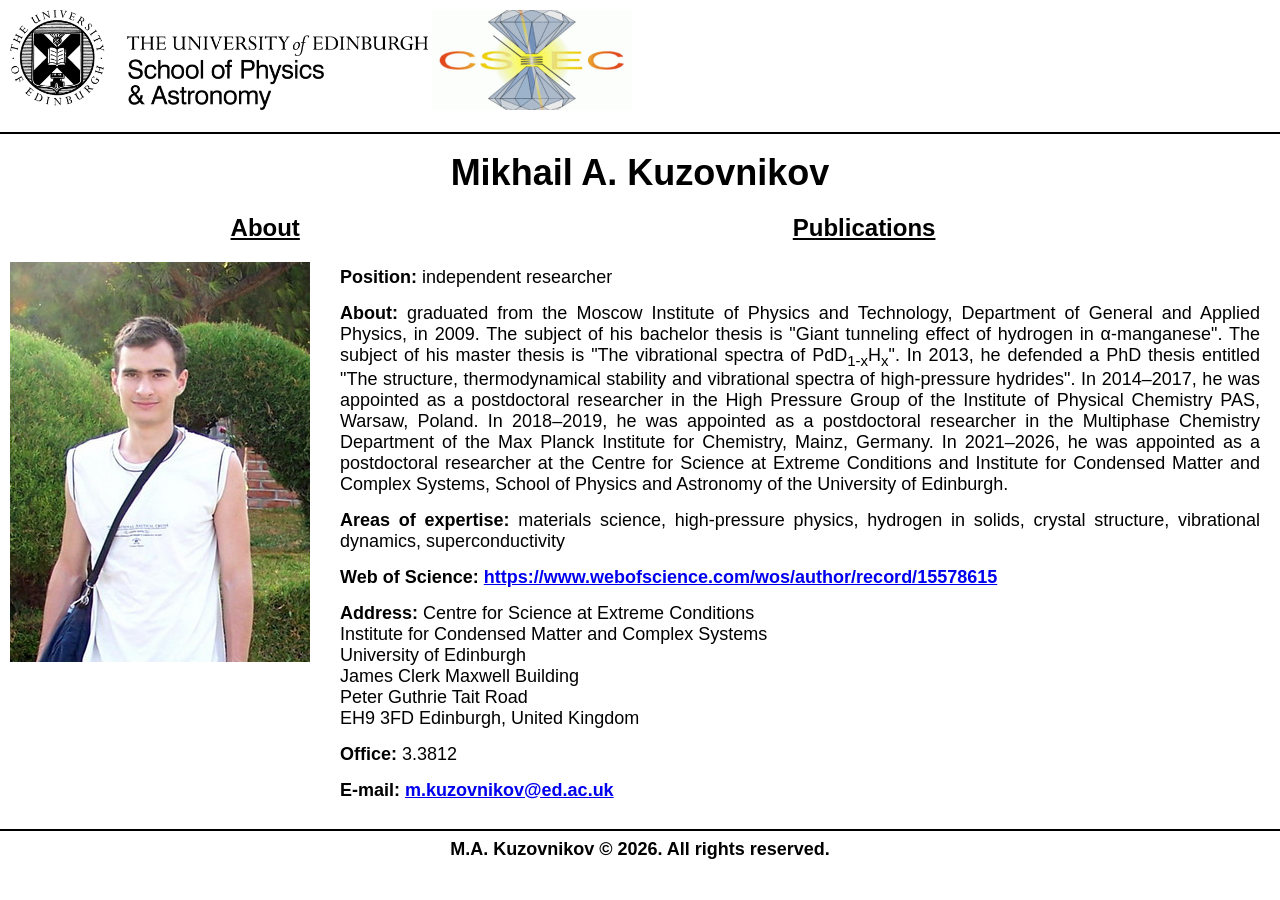
<file: index.html>
<!DOCTYPE HTML PUBLIC "-//W3C//Dtd HTML 4.01 Transitional//EN"
"http://www.w3.org/tr/html4/loose.dtd">
<html>
<head>
<title>Mikhail A. Kuzovnikov</title>
<meta http-equiv="Content-Type" content="text/html; charset=windows-1251">
<meta name="viewport" content="width=device-width, initial-scale=1.0">
<link rel="stylesheet" type="text/css" href="style.css">
<style type="text/css">
<!--
-->
</style>
</head>

<body style='margin:0'>

<table><tr><td><a href="https://www.ph.ed.ac.uk/"><img border=0 height=100 src="images/SOPA_logo_black.png"  alt="School of Physics and Astronomy"></a>
<a href="https://www.csec.ed.ac.uk/"><img style='border:0' height=100 src="images/CSEC_logo.png" alt="Centre for Science at Extreme Conditions"></a></td></tr></table>
<hr color="#000000">

<table class="menu02">
<tr align=center><td colspan="5"><h1>Mikhail A. Kuzovnikov</h1></td></tr>
<tr align=center>
<td></td>
<td><a href="index.html">About</a></td>
<td></td>
<td><a href="publ.html">Publications</a></td>
<td></td>
</tr>
</table>

<table>
<tr>
<td style='vertical-align: top'><img width="300" height="400" src="images/kuzovnikov.jpg"></td>
<td style='vertical-align: top'>
<p><b>Position:</b> independent researcher</p>
<p><b>About:</b> graduated from the Moscow Institute of Physics and Technology, Department of General and Applied Physics, 
in 2009. The subject of his bachelor thesis is "Giant tunneling effect of hydrogen in &#945;-manganese". The subject of his master thesis is "The vibrational spectra of PdD<sub>1-x</sub>H<sub>x</sub>". In 2013, he defended a PhD thesis entitled "The structure, thermodynamical stability and vibrational spectra of high-pressure hydrides". In 2014&#8211;2017, he was appointed as a postdoctoral researcher in the High Pressure Group of the Institute of Physical Chemistry PAS, Warsaw, Poland. In 2018&#8211;2019, he was appointed as a postdoctoral researcher in the Multiphase Chemistry Department of the Max Planck Institute for Chemistry, Mainz, Germany. In 2021&#8211;2026, he was appointed as a postdoctoral researcher at the Centre for Science at Extreme Conditions and Institute for Condensed Matter and Complex Systems, School of Physics and Astronomy of the University of Edinburgh.</p>  

<p><b>Areas of expertise:</b> materials science, high-pressure physics, hydrogen in solids, crystal structure, vibrational dynamics, superconductivity</p> 
<p><b>Web of Science:</b> <a href=https://www.webofscience.com/wos/author/record/15578615>https://www.webofscience.com/wos/author/record/15578615</a></p>
<p><b>Address:</b> Centre for Science at Extreme Conditions
<br>Institute for Condensed Matter and Complex Systems
<br>University of Edinburgh
<br>James Clerk Maxwell Building
<br>Peter Guthrie Tait Road
<br>EH9 3FD Edinburgh, United Kingdom</p>
<p><b>Office:</b> 3.3812</p>
<p><b>E-mail: <a href="mailto:m.kuzovnikov@ed.ac.uk">m.kuzovnikov@ed.ac.uk</a></b></p>
</td></tr>
</table>

<hr color="#000000">
<p style='text-align:center'><b>M.A. Kuzovnikov &#169; 2026. All rights reserved.</b></p>

</body>
</html>
</file>
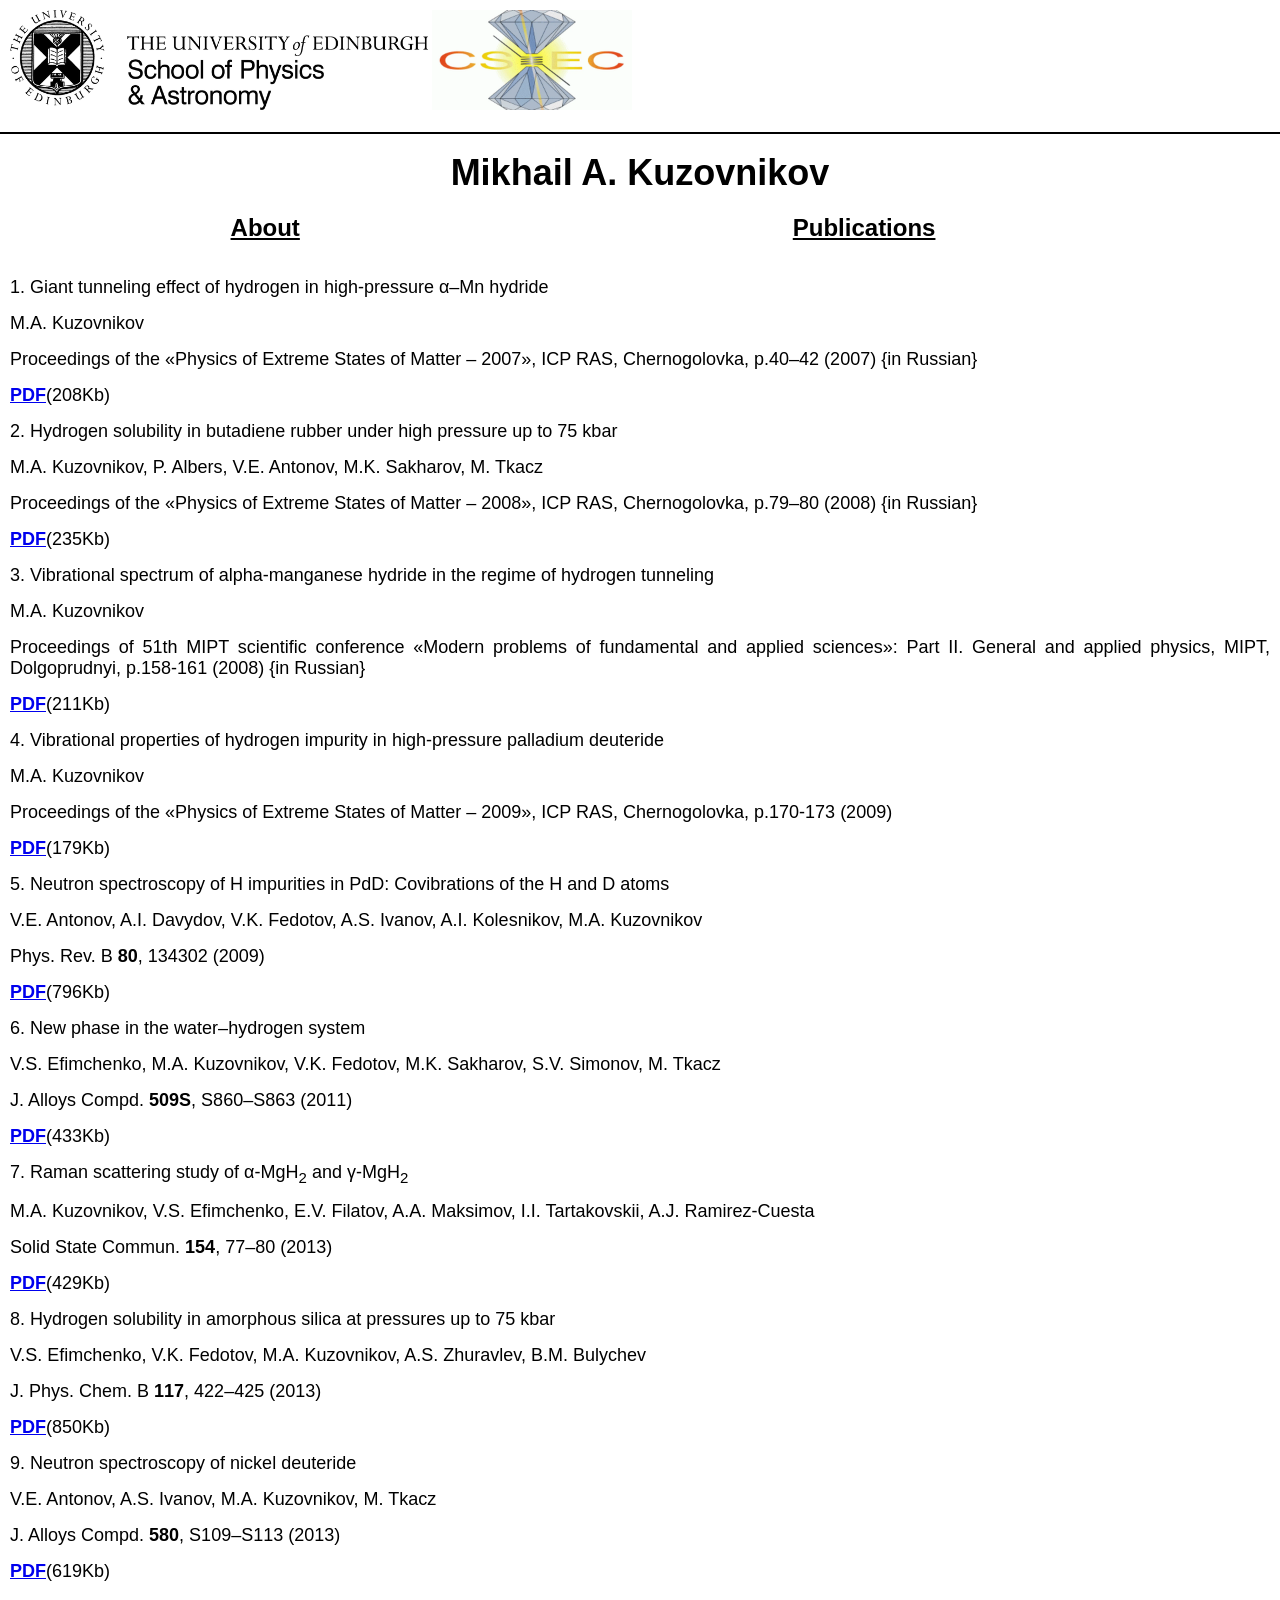
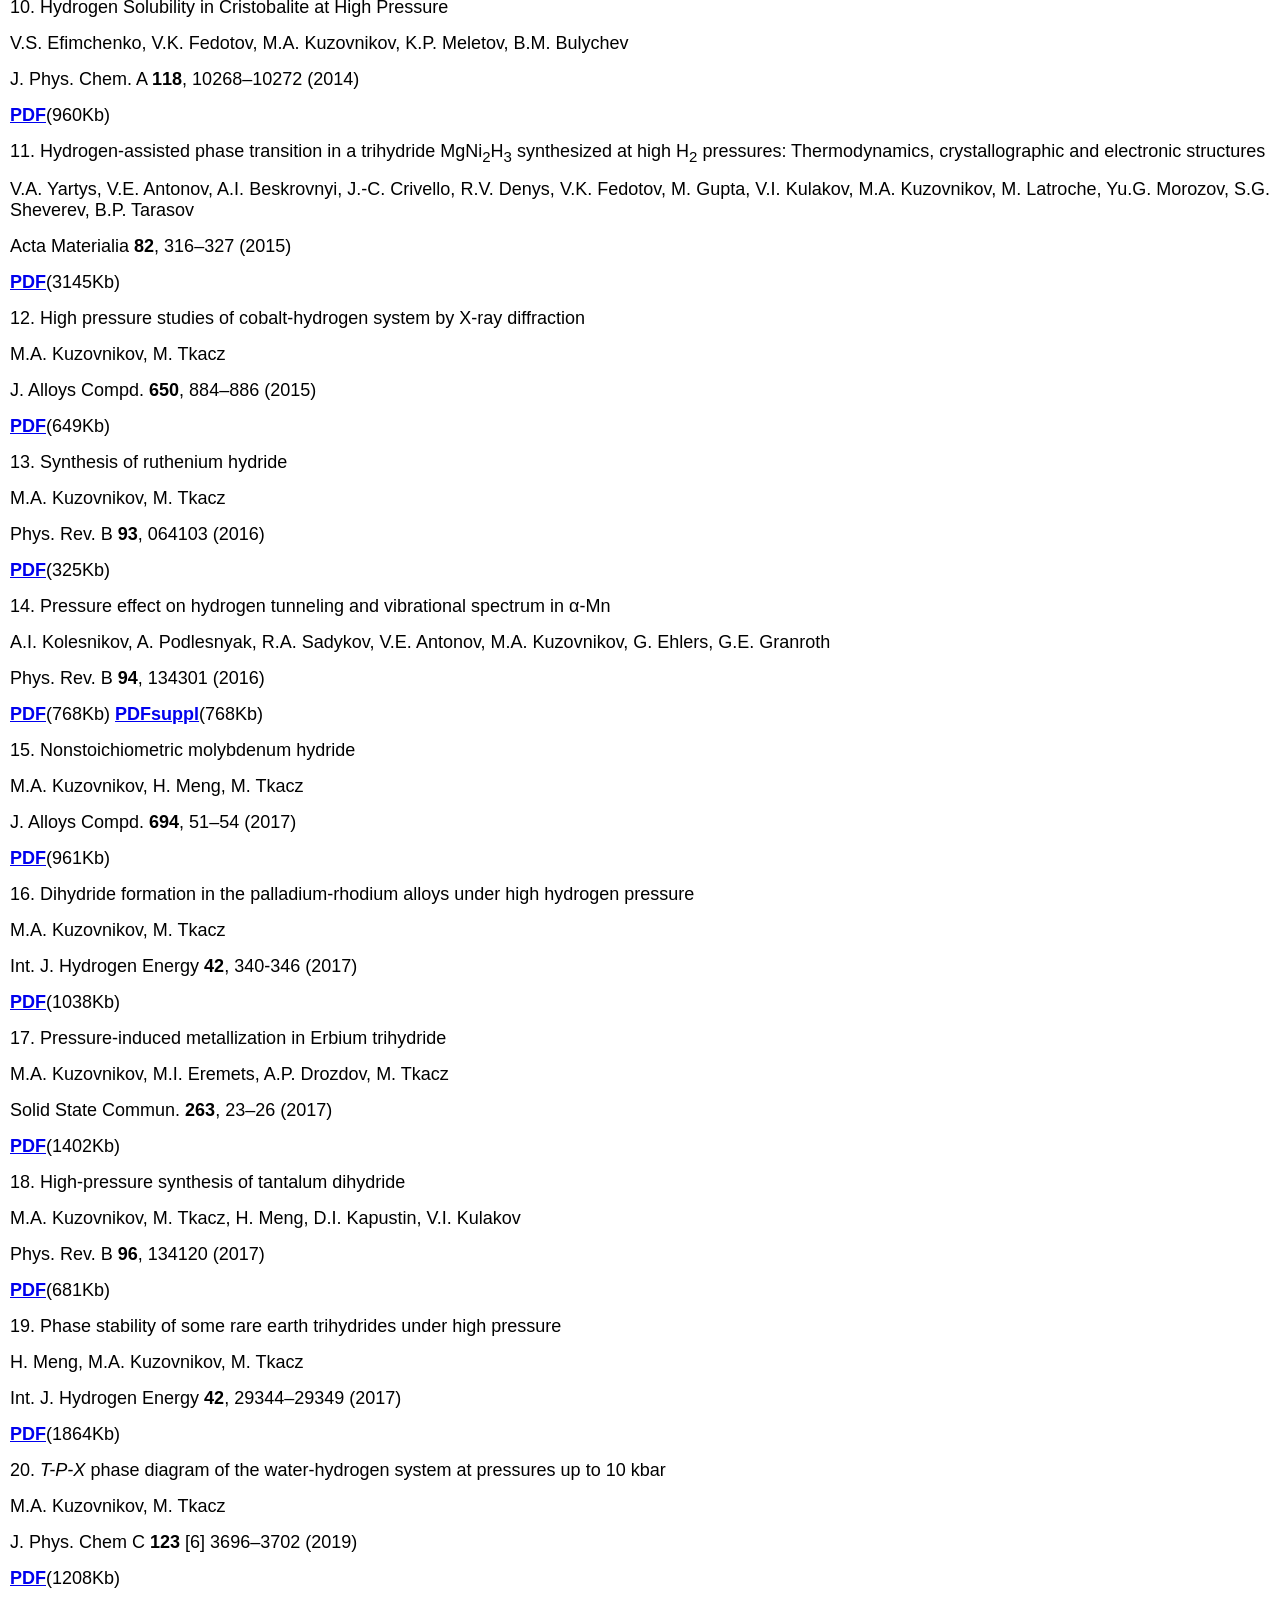
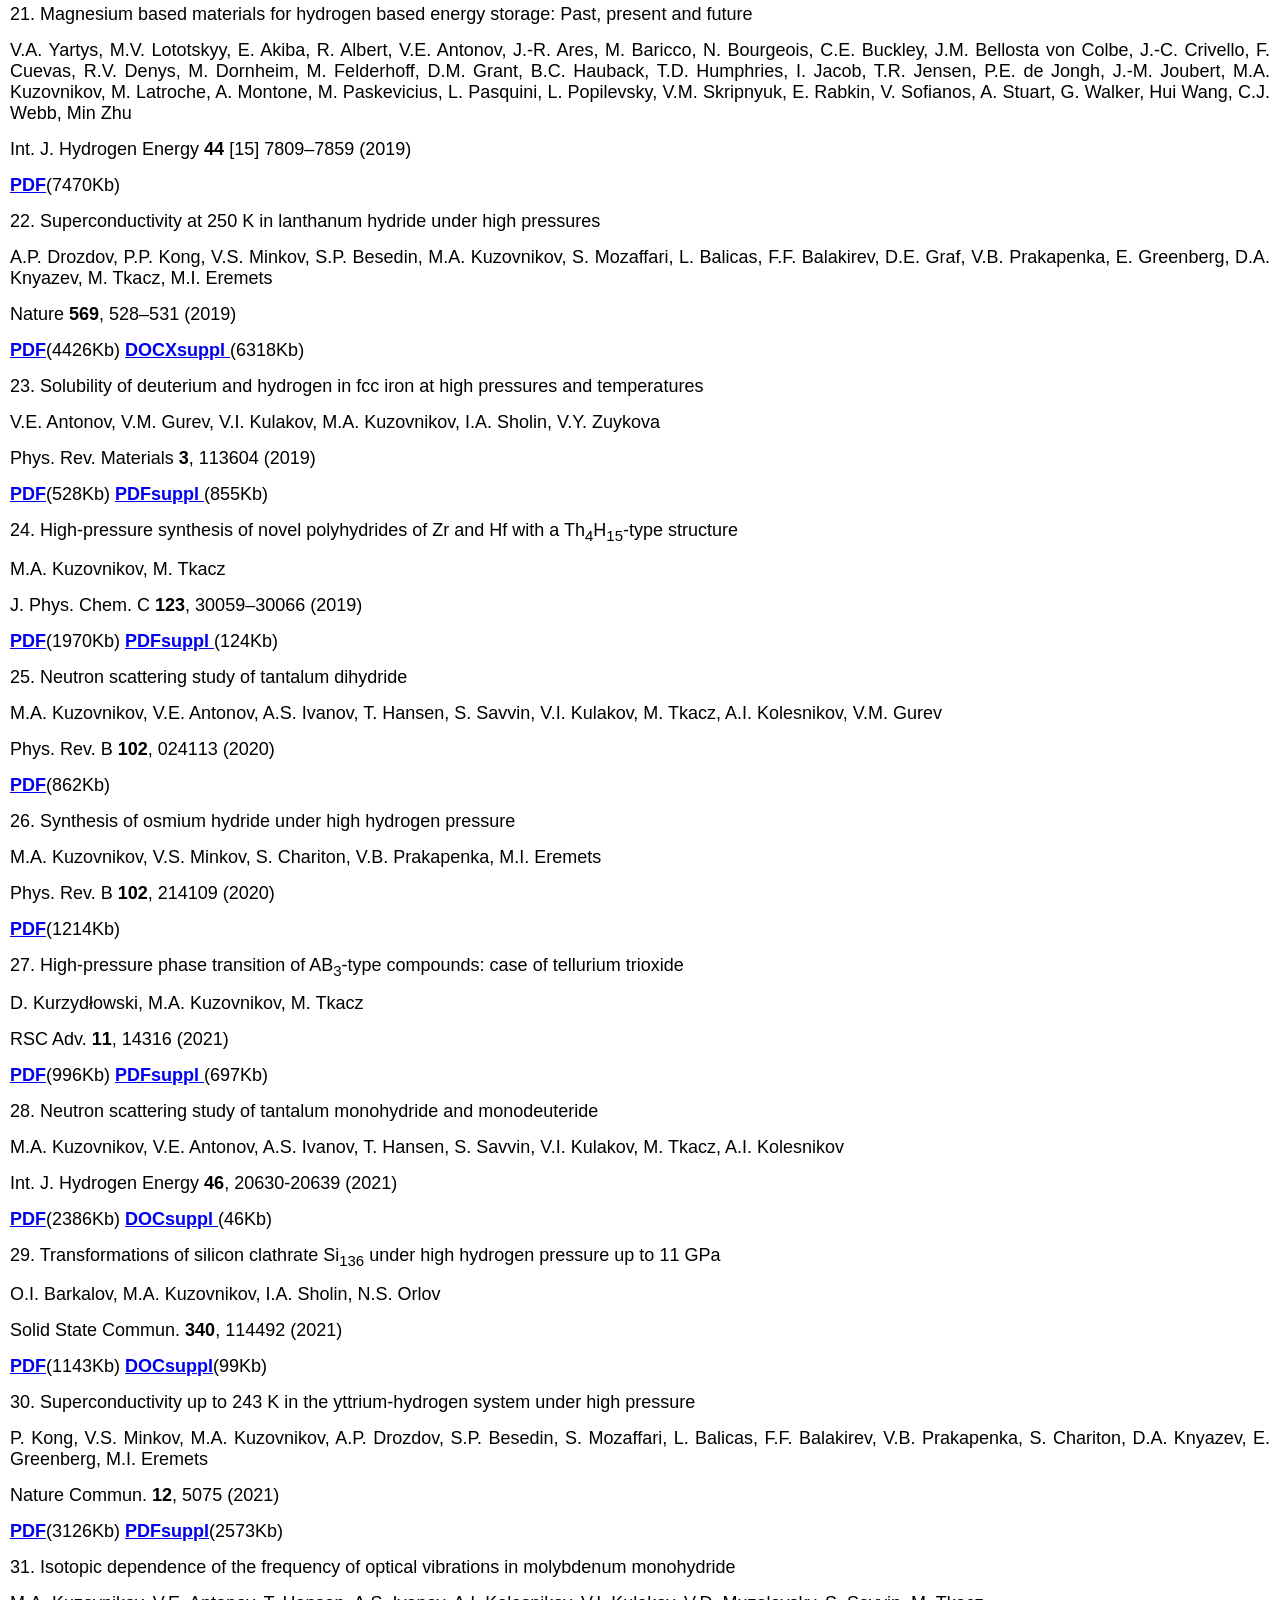
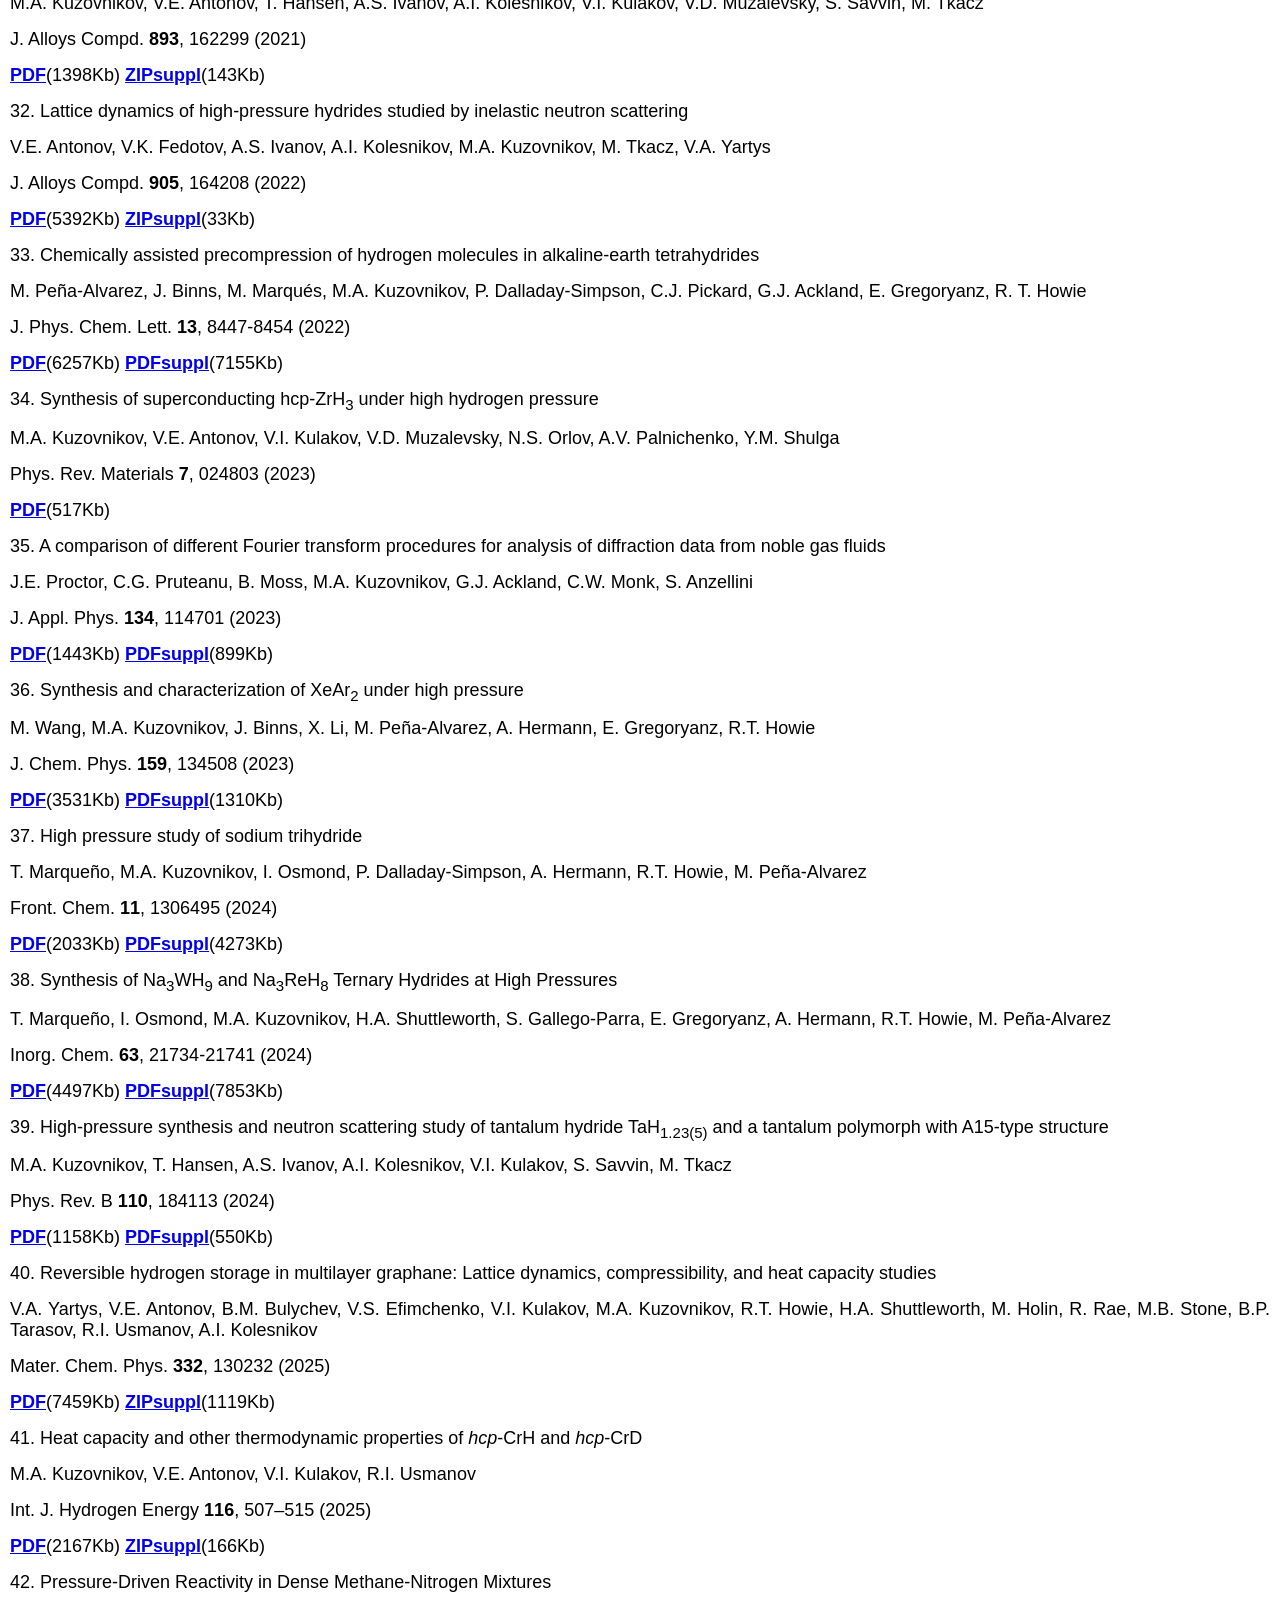
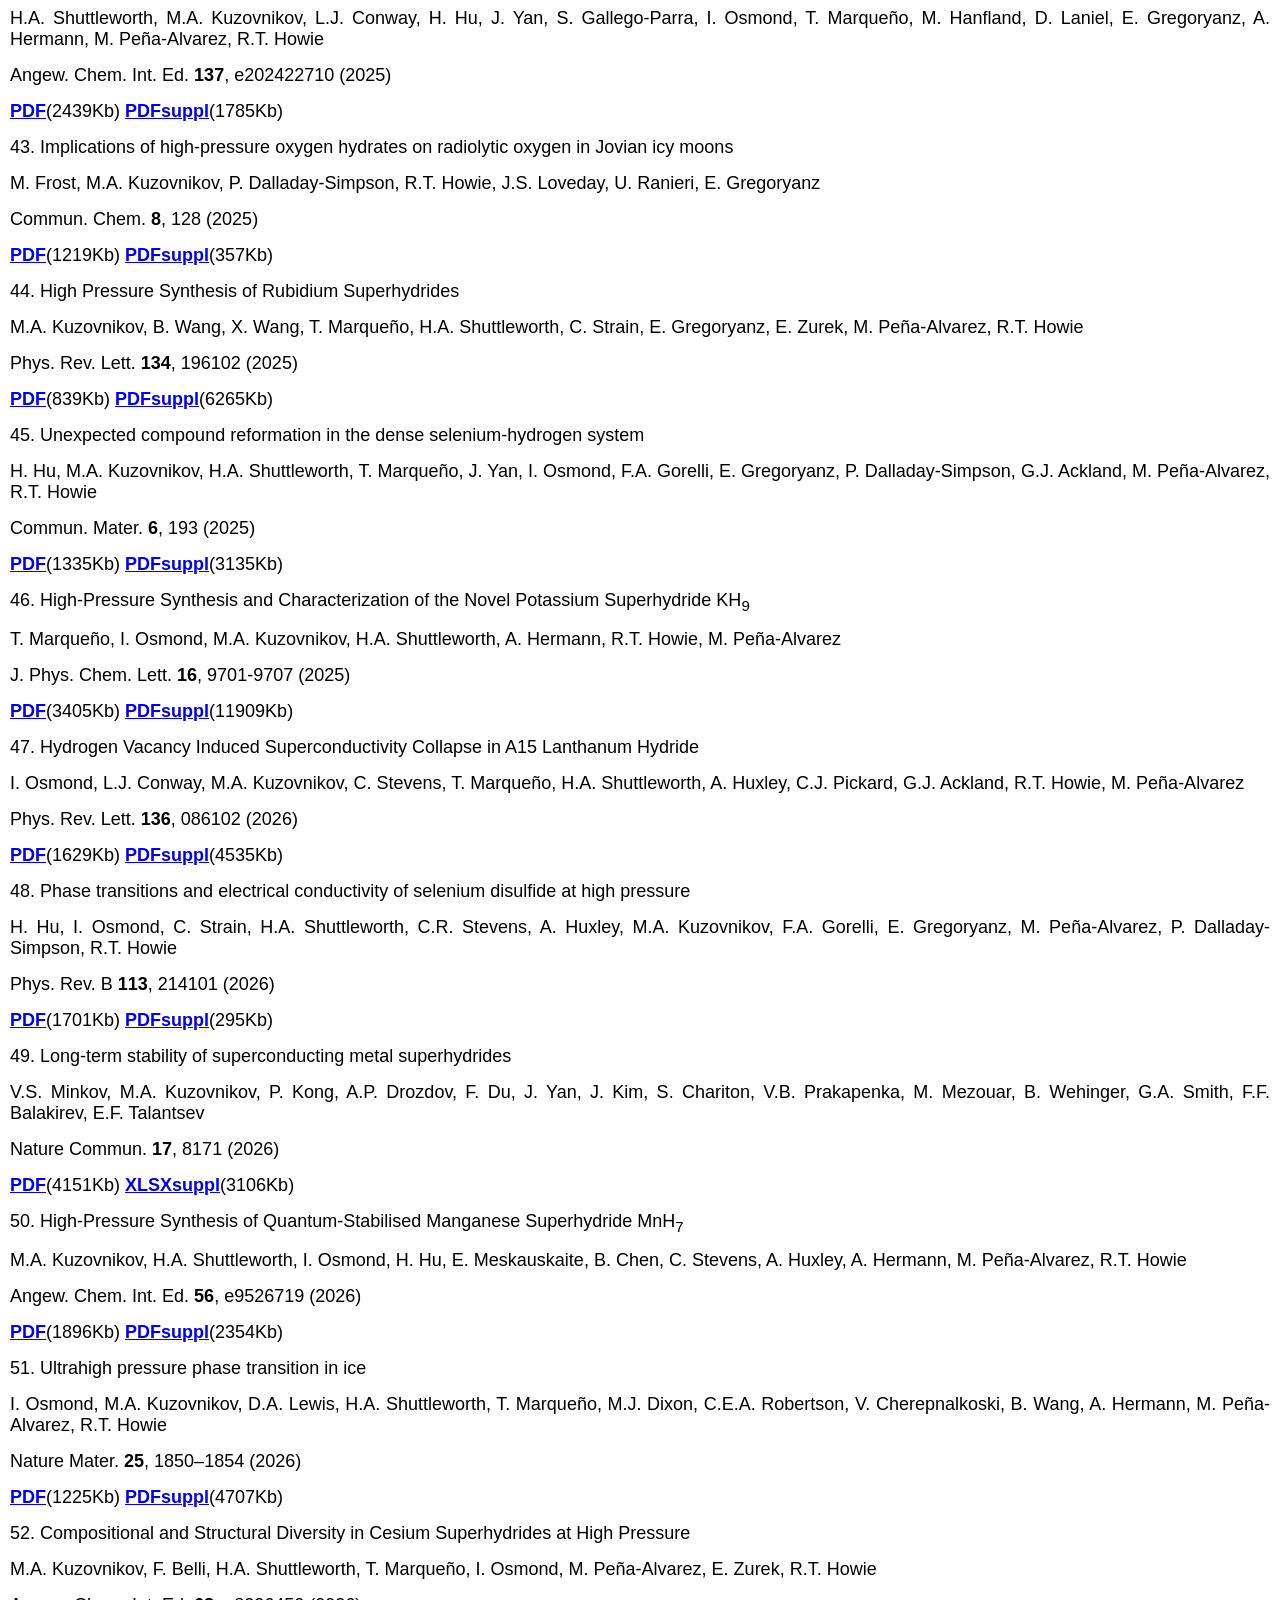
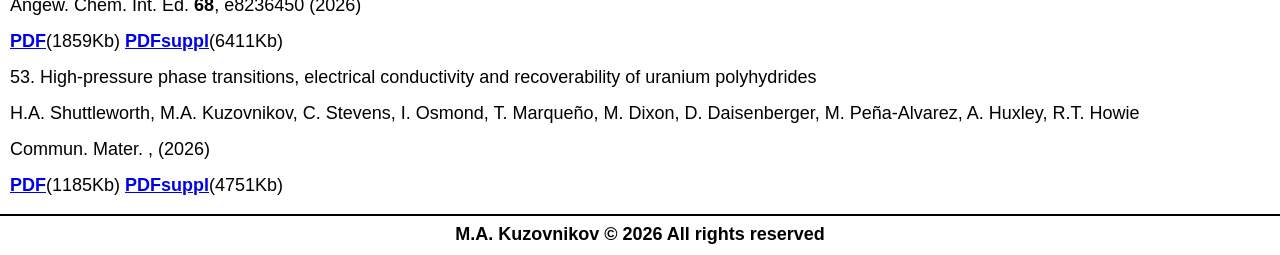
<file: publ.html>
<!DOCTYPE HTML PUBLIC "-//W3C//DTD HTML 4.01 Transitional//EN"
"http://www.w3.org/TR/html4/loose.dtd">
<html>
<head>
<title>M.A. Kuzovnikov</title>
<meta http-equiv="Content-Type" content="text/html; charset=windows-1251">
<link rel="stylesheet" type="text/css" href="style.css">
<style type="text/css">
<!--

-->
</style>
</head>

<body leftMargin=0 topMargin=0>

<TABLE><TR><TD><a href="https://www.ph.ed.ac.uk/"><img border=0 height=100 src="images/SOPA_logo_black.png"></a>
<a href="https://www.csec.ed.ac.uk/"><img border=0 height=100 src="images/CSEC_logo.png"></a></TD></TR></TABLE>
<hr Color=#000000>

<TABLE class=menu02>
<TR align=center><td colspan="5"><h1>Mikhail A. Kuzovnikov</h1></td></tr>
<tr align=center>
<td></td>
<td><a href="index.html">About</a></td>
<td></td>
<td><a href="publ.html">Publications</a></td>
<td></td>
</TR>
<tr height=20></tr>
</TABLE>
 
<p>1. Giant tunneling effect of hydrogen in high-pressure &#945;&#8211;Mn hydride
<p>M.A. Kuzovnikov
<p>Proceedings of the &#171;Physics of Extreme States of Matter &#8211; 2007&#187;, ICP RAS, Chernogolovka, p.40&#8211;42 (2007) {in Russian}
<p><a href="PapersKuzovnikov/Kuz1.pdf">PDF</a>(208Kb)</p>

<p>2. Hydrogen solubility in butadiene rubber under high pressure up to 75 kbar
<p>M.A. Kuzovnikov, P. Albers, V.E. Antonov, M.K. Sakharov, M. Tkacz
<p>Proceedings of the &#171;Physics of Extreme States of Matter &#8211; 2008&#187;, ICP RAS, Chernogolovka, p.79&#8211;80 (2008) {in Russian}
<p><a href="PapersKuzovnikov/Kuz2.pdf">PDF</a>(235Kb)</p>

<p>3. Vibrational spectrum of alpha-manganese hydride in the regime of hydrogen tunneling
<p>M.A. Kuzovnikov
<p>Proceedings of 51th MIPT scientific conference &#171;Modern problems of fundamental and applied sciences&#187;: Part II. General and applied physics, MIPT, Dolgoprudnyi, p.158-161 (2008) {in Russian}
<p><a href="PapersKuzovnikov/Kuz3.pdf">PDF</a>(211Kb)</p>

<p>4. Vibrational properties of hydrogen impurity in high-pressure palladium deuteride
<p>M.A. Kuzovnikov
<p>Proceedings of the &#171;Physics of Extreme States of Matter &#8211; 2009&#187;, ICP RAS, Chernogolovka, p.170-173 (2009)
<p><a href="PapersKuzovnikov/Kuz4.pdf">PDF</a>(179Kb)</p>

<p>5. Neutron spectroscopy of H impurities in PdD: Covibrations of the H and D atoms
<p>V.E. Antonov, A.I. Davydov, V.K. Fedotov, A.S. Ivanov, A.I. Kolesnikov, M.A. Kuzovnikov
<p>Phys. Rev. B <b>80</b>, 134302 (2009)
<p><a href="PapersKuzovnikov/Kuz5.pdf">PDF</a>(796Kb)</p>

<p>6. New phase in the water&#8211;hydrogen system
<p>V.S. Efimchenko, M.A. Kuzovnikov, V.K. Fedotov, M.K. Sakharov, S.V. Simonov, M. Tkacz
<p>J. Alloys Compd. <b>509S</b>, S860&#8211;S863 (2011)
<p><a href="PapersKuzovnikov/Kuz6.pdf">PDF</a>(433Kb)</p>

<p>7. Raman scattering study of &#945;-MgH<sub>2</sub> and &#947;-MgH<sub>2</sub>
<p>M.A. Kuzovnikov, V.S. Efimchenko, E.V. Filatov, A.A. Maksimov,
I.I. Tartakovskii, A.J. Ramirez-Cuesta
<p>Solid State Commun. <b>154</b>, 77&#8211;80 (2013)
<p><a href="PapersKuzovnikov/Kuz7.pdf">PDF</a>(429Kb)</p>

<p>8. Hydrogen solubility in amorphous silica at pressures up to 75 kbar
<p>V.S. Efimchenko, V.K. Fedotov, M.A. Kuzovnikov, A.S. Zhuravlev, B.M. Bulychev
<p>J. Phys. Chem. B <b>117</b>, 422&#8211;425 (2013)
<p><a href="PapersKuzovnikov/Kuz8.pdf">PDF</a>(850Kb)</p>

<p>9. Neutron spectroscopy of nickel deuteride
<p>V.E. Antonov, A.S. Ivanov, M.A. Kuzovnikov, M. Tkacz
<p>J. Alloys Compd. <b>580</b>, S109&#8211;S113 (2013)
<p><a href="PapersKuzovnikov/Kuz9.pdf">PDF</a>(619Kb)</p>

<p>10. Hydrogen Solubility in Cristobalite at High Pressure
<p>V.S. Efimchenko, V.K. Fedotov, M.A. Kuzovnikov, K.P. Meletov, B.M. Bulychev
<p>J. Phys. Chem. A <b>118</b>, 10268&#8211;10272 (2014)
<p><a href="PapersKuzovnikov/Kuz10.pdf">PDF</a>(960Kb)</p>

<p>11. Hydrogen-assisted phase transition in a trihydride MgNi<sub>2</sub>H<sub>3</sub> synthesized at high H<sub>2</sub> pressures: Thermodynamics, crystallographic and electronic structures
<p>V.A. Yartys, V.E. Antonov, A.I. Beskrovnyi, J.-C. Crivello, R.V. Denys, V.K. Fedotov, M. Gupta, V.I. Kulakov, M.A. Kuzovnikov, M. Latroche, Yu.G. Morozov, S.G. Sheverev, B.P. Tarasov
<p>Acta Materialia <b>82</b>, 316&#8211;327 (2015)
<p><a href="PapersKuzovnikov/Kuz11.pdf">PDF</a>(3145Kb)</p>

<p>12. High pressure studies of cobalt-hydrogen system by X-ray diffraction
<p>M.A. Kuzovnikov, M. Tkacz
<p>J. Alloys Compd. <b>650</b>, 884&#8211;886 (2015)
<p><a href="PapersKuzovnikov/Kuz12.pdf">PDF</a>(649Kb)</p>

<p>13. Synthesis of ruthenium hydride
<p>M.A. Kuzovnikov, M. Tkacz
<p>Phys. Rev. B <b>93</b>, 064103 (2016)
<p><a href="PapersKuzovnikov/Kuz13.pdf">PDF</a>(325Kb)</p>

<p>14. Pressure effect on hydrogen tunneling and vibrational spectrum in &#945;-Mn
<p>A.I. Kolesnikov, A. Podlesnyak, R.A. Sadykov, V.E. Antonov, M.A. Kuzovnikov, G. Ehlers, G.E. Granroth
<p>Phys. Rev. B <b>94</b>, 134301 (2016)
<p><a href="PapersKuzovnikov/Kuz14.pdf">PDF</a>(768Kb)
<a href="PapersKuzovnikov/Kuz14suppl.pdf">PDFsuppl</a>(768Kb)</p>

<p>15. Nonstoichiometric molybdenum hydride
<p>M.A. Kuzovnikov, H. Meng, M. Tkacz
<p>J. Alloys Compd. <b>694</b>, 51&#8211;54 (2017)
<p><a href="PapersKuzovnikov/Kuz15.pdf">PDF</a>(961Kb)</p>

<p>16. Dihydride formation in the palladium-rhodium alloys under high hydrogen pressure
<p>M.A. Kuzovnikov, M. Tkacz
<p>Int. J. Hydrogen Energy <b>42</b>, 340-346 (2017)
<p><a href="PapersKuzovnikov/Kuz16.pdf">PDF</a>(1038Kb)</p>

<p>17. Pressure-induced metallization in Erbium trihydride
<p>M.A. Kuzovnikov, M.I. Eremets, A.P. Drozdov, M. Tkacz
<p>Solid State Commun. <b>263</b>, 23&#8211;26 (2017)
<p><a href="PapersKuzovnikov/Kuz17.pdf">PDF</a>(1402Kb)</p>

<p>18. High-pressure synthesis of tantalum dihydride
<p>M.A. Kuzovnikov, M. Tkacz, H. Meng, D.I. Kapustin, V.I. Kulakov
<p>Phys. Rev. B <b>96</b>, 134120 (2017)
<p><a href="PapersKuzovnikov/Kuz18.pdf">PDF</a>(681Kb)</p>

<p>19. Phase stability of some rare earth trihydrides under high pressure
<p>H. Meng, M.A. Kuzovnikov, M. Tkacz
<p>Int. J. Hydrogen Energy <b>42</b>, 29344&#8211;29349 (2017)
<p><a href="PapersKuzovnikov/Kuz19.pdf">PDF</a>(1864Kb)</p>

<p>20. <em>T-P-X</em> phase diagram of the water-hydrogen system at pressures
up to 10 kbar
<p>M.A. Kuzovnikov, M. Tkacz
<p>J. Phys. Chem C <b>123</b> [6] 3696&#8211;3702 (2019)
<p><a href="PapersKuzovnikov/Kuz20.pdf">PDF</a>(1208Kb)</p>

<p>21. Magnesium based materials for hydrogen based energy storage: Past, present and future
<p>V.A. Yartys, M.V. Lototskyy, E. Akiba, R. Albert, V.E. Antonov, J.-R. Ares, M. Baricco, N. Bourgeois, C.E. Buckley, J.M. Bellosta von Colbe, J.-C. Crivello, F. Cuevas, R.V. Denys, M. Dornheim, M. Felderhoff, D.M. Grant, B.C. Hauback, T.D. Humphries, I. Jacob, T.R. Jensen, P.E. de Jongh, J.-M. Joubert, M.A. Kuzovnikov, M. Latroche, A. Montone, M. Paskevicius, L. Pasquini, L. Popilevsky, V.M. Skripnyuk, E. Rabkin, V. Sofianos, A. Stuart, G. Walker, Hui Wang, C.J. Webb, Min Zhu
<p>Int. J. Hydrogen Energy <b>44</b> [15] 7809&#8211;7859 (2019)
<p><a href="PapersKuzovnikov/Kuz21.pdf">PDF</a>(7470Kb)</p>

<p>22. Superconductivity at 250 K in lanthanum hydride under high pressures
<p>A.P. Drozdov, P.P. Kong, V.S. Minkov, S.P. Besedin, M.A. Kuzovnikov, S. Mozaffari, L. Balicas, F.F. Balakirev, D.E. Graf, V.B. Prakapenka, E. Greenberg, D.A. Knyazev, M. Tkacz, M.I. Eremets
<p>Nature <b>569</b>, 528&#8211;531 (2019)
<p><a href="PapersKuzovnikov/Kuz22.pdf">PDF</a>(4426Kb)
<a href="PapersKuzovnikov/Kuz22suppl.docx">DOCXsuppl </a>(6318Kb)</p>

<p>23.  Solubility of deuterium and hydrogen in fcc iron at high pressures and temperatures
<p>V.E. Antonov, V.M. Gurev, V.I. Kulakov, M.A. Kuzovnikov, I.A. Sholin, V.Y. Zuykova
<p>Phys. Rev. Materials <b>3</b>, 113604 (2019)
<p><a href="PapersKuzovnikov/Kuz23.pdf">PDF</a>(528Kb)
<a href="PapersKuzovnikov/Kuz23suppl.pdf">PDFsuppl </a>(855Kb)</p>

<p>24.  High-pressure synthesis of novel polyhydrides of Zr and Hf with a Th<sub>4</sub>H<sub>15</sub>-type structure
<p>M.A. Kuzovnikov, M. Tkacz
<p>J. Phys. Chem. C <b>123</b>, 30059&#8211;30066 (2019)
<p><a href="PapersKuzovnikov/Kuz24.pdf">PDF</a>(1970Kb)
<a href="PapersKuzovnikov/Kuz24suppl.pdf">PDFsuppl </a>(124Kb)</p>

<p>25. Neutron scattering study of tantalum dihydride
<p>M.A. Kuzovnikov, V.E. Antonov, A.S. Ivanov, T. Hansen, S. Savvin, V.I. Kulakov, M. Tkacz, A.I. Kolesnikov, V.M. Gurev
<p>Phys. Rev. B <b>102</b>, 024113 (2020)
<p><a href="PapersKuzovnikov/Kuz25.pdf">PDF</a>(862Kb)</p>

<p>26. Synthesis of osmium hydride under high hydrogen pressure
<p>M.A. Kuzovnikov, V.S. Minkov, S. Chariton, V.B. Prakapenka, M.I. Eremets
<p>Phys. Rev. B <b>102</b>, 214109 (2020)
<p><a href="PapersKuzovnikov/Kuz26.pdf">PDF</a>(1214Kb)</p>

<p>27. High-pressure phase transition of AB<sub>3</sub>-type compounds: case of tellurium trioxide
<p>D. Kurzyd&#322;owski, M.A. Kuzovnikov, M. Tkacz
<p>RSC Adv. <b>11</b>, 14316 (2021)
<p><a href="PapersKuzovnikov/Kuz27.pdf">PDF</a>(996Kb)
<a href="PapersKuzovnikov/Kuz27suppl.pdf">PDFsuppl </a>(697Kb)</p>

<p>28. Neutron scattering study of tantalum monohydride and monodeuteride
<p>M.A. Kuzovnikov, V.E. Antonov, A.S. Ivanov, T. Hansen, S. Savvin, V.I. Kulakov, M. Tkacz, A.I. Kolesnikov
<p>Int. J. Hydrogen Energy <b>46</b>, 20630-20639 (2021)
<p><a href="PapersKuzovnikov/Kuz28.pdf">PDF</a>(2386Kb)
<a href="PapersKuzovnikov/Kuz28suppl.doc">DOCsuppl </a>(46Kb)</p>

<p>29. Transformations of silicon clathrate Si<sub>136</sub> under high hydrogen pressure up to 11 GPa
<p>O.I. Barkalov, M.A. Kuzovnikov, I.A. Sholin, N.S. Orlov
<p>Solid State Commun. <b>340</b>, 114492 (2021)
<p><a href="PapersKuzovnikov/Kuz29.pdf">PDF</a>(1143Kb)
<a href="PapersKuzovnikov/Kuz29suppl.doc">DOCsuppl</a>(99Kb)</p>

<p>30. Superconductivity up to 243 K in the yttrium-hydrogen system under high pressure
<p>P. Kong, V.S. Minkov, M.A. Kuzovnikov, A.P. Drozdov, S.P. Besedin, S. Mozaffari, L. Balicas, F.F. Balakirev, V.B. Prakapenka, S. Chariton, D.A. Knyazev, E. Greenberg, M.I. Eremets
<p>Nature Commun. <b>12</b>, 5075 (2021) 
<p><a href="PapersKuzovnikov/Kuz30.pdf">PDF</a>(3126Kb) 
<a href="PapersKuzovnikov/Kuz30suppl.pdf">PDFsuppl</a>(2573Kb)</p>

<p>31. Isotopic dependence of the frequency of optical vibrations in molybdenum monohydride
<p>M.A. Kuzovnikov, V.E. Antonov, T. Hansen, A.S. Ivanov, A.I. Kolesnikov, V.I. Kulakov, V.D. Muzalevsky, S. Savvin, M. Tkacz
<p>J. Alloys Compd. <b>893</b>, 162299 (2021)
<p><a href="PapersKuzovnikov/Kuz31.pdf">PDF</a>(1398Kb) 
<a href="PapersKuzovnikov/Kuz31suppl.zip">ZIPsuppl</a>(143Kb)</p>

<p>32. Lattice dynamics of high-pressure hydrides studied by inelastic neutron scattering
<p>V.E. Antonov, V.K. Fedotov, A.S. Ivanov, A.I. Kolesnikov, M.A. Kuzovnikov, M. Tkacz, V.A. Yartys
<p>J. Alloys Compd. <b>905</b>, 164208 (2022)
<p><a href="PapersKuzovnikov/Kuz32.pdf">PDF</a>(5392Kb) 
<a href="PapersKuzovnikov/Kuz32suppl.zip">ZIPsuppl</a>(33Kb)</p>

<p>33. Chemically assisted precompression of hydrogen molecules in alkaline-earth tetrahydrides
<p>M. Pe&#241;a-Alvarez, J. Binns, M. Marqu&#233;s, M.A. Kuzovnikov, P. Dalladay-Simpson, C.J. Pickard, G.J. Ackland, E. Gregoryanz, R. T. Howie
<p>J. Phys. Chem. Lett. <b>13</b>, 8447-8454 (2022)
<p><a href="PapersKuzovnikov/Kuz33.pdf">PDF</a>(6257Kb) 
<a href="PapersKuzovnikov/Kuz33suppl.pdf">PDFsuppl</a>(7155Kb)</p>

<p>34. Synthesis of superconducting hcp-ZrH<sub>3</sub> under high hydrogen pressure
<p>M.A. Kuzovnikov, V.E. Antonov, V.I. Kulakov, V.D. Muzalevsky, N.S. Orlov, A.V. Palnichenko, Y.M. Shulga
<p>Phys. Rev. Materials <b>7</b>, 024803 (2023)
<p><a href="PapersKuzovnikov/Kuz34.pdf">PDF</a>(517Kb)</p>

<p>35. A comparison of different Fourier transform procedures for analysis of diffraction data from noble gas fluids
<p>J.E. Proctor, C.G. Pruteanu, B. Moss, M.A. Kuzovnikov, G.J. Ackland, C.W. Monk, S. Anzellini
<p>J. Appl. Phys. <b>134</b>, 114701 (2023)
<p><a href="PapersKuzovnikov/Kuz35.pdf">PDF</a>(1443Kb)
<a href="PapersKuzovnikov/Kuz35suppl.pdf">PDFsuppl</a>(899Kb)</p>

<p>36. Synthesis and characterization of XeAr<sub>2</sub> under high pressure
<p>M. Wang, M.A. Kuzovnikov, J. Binns, X. Li, M. Pe&#241;a-Alvarez, A. Hermann, E. Gregoryanz, R.T. Howie
<p>J. Chem. Phys. <b>159</b>, 134508 (2023)
<p><a href="PapersKuzovnikov/Kuz36.pdf">PDF</a>(3531Kb)
<a href="PapersKuzovnikov/Kuz36suppl.pdf">PDFsuppl</a>(1310Kb)</p>

<p>37. High pressure study of sodium trihydride
<p>T. Marque&#241;o, M.A. Kuzovnikov, I. Osmond, P. Dalladay-Simpson, A. Hermann, R.T. Howie, M. Pe&#241;a-Alvarez
<p>Front. Chem. <b>11</b>, 1306495 (2024)
<p><a href="PapersKuzovnikov/Kuz37.pdf">PDF</a>(2033Kb)
<a href="PapersKuzovnikov/Kuz36suppl.pdf">PDFsuppl</a>(4273Kb)</p>

<p>38. Synthesis of Na<sub>3</sub>WH<sub>9</sub> and Na<sub>3</sub>ReH<sub>8</sub> Ternary Hydrides at High Pressures
<p>T. Marque&#241;o, I. Osmond, M.A. Kuzovnikov, H.A. Shuttleworth, S. Gallego-Parra, E. Gregoryanz, A. Hermann, R.T. Howie, M. Pe&#241;a-Alvarez
<p> Inorg. Chem. <b>63</b>, 21734-21741 (2024)
<p><a href="PapersKuzovnikov/Kuz38.pdf">PDF</a>(4497Kb)
<a href="PapersKuzovnikov/Kuz38suppl.pdf">PDFsuppl</a>(7853Kb)</p>

<p>39. High-pressure synthesis and neutron scattering study of tantalum hydride TaH<sub>1.23(5)</sub> and a tantalum polymorph with A15-type structure
<p>M.A. Kuzovnikov, T. Hansen, A.S. Ivanov, A.I. Kolesnikov, V.I. Kulakov, S. Savvin, M. Tkacz
<p>Phys. Rev. B <b>110</b>, 184113 (2024)
<p><a href="PapersKuzovnikov/Kuz39.pdf">PDF</a>(1158Kb)
<a href="PapersKuzovnikov/Kuz39suppl.pdf">PDFsuppl</a>(550Kb)</p>

<p>40. Reversible hydrogen storage in multilayer graphane: Lattice dynamics, compressibility, and heat capacity studies
<p>V.A. Yartys, V.E. Antonov, B.M. Bulychev, V.S. Efimchenko, V.I. Kulakov, M.A. Kuzovnikov, R.T. Howie, H.A. Shuttleworth,
M. Holin, R. Rae, M.B. Stone, B.P. Tarasov, R.I. Usmanov, A.I. Kolesnikov
<p>Mater. Chem. Phys. <b>332</b>, 130232 (2025)
<p><a href="PapersKuzovnikov/Kuz40.pdf">PDF</a>(7459Kb)
<a href="PapersKuzovnikov/Kuz40suppl.zip">ZIPsuppl</a>(1119Kb)</p>

<p>41. Heat capacity and other thermodynamic properties of <i>hcp</i>-CrH and <i>hcp</i>-CrD
<p>M.A. Kuzovnikov, V.E. Antonov, V.I. Kulakov, R.I. Usmanov
<p>Int. J. Hydrogen Energy <b>116</b>, 507&#8211;515 (2025) 
<p><a href="PapersKuzovnikov/Kuz41.pdf">PDF</a>(2167Kb)
<a href="PapersKuzovnikov/Kuz41suppl.zip">ZIPsuppl</a>(166Kb)</p>

<p>42. Pressure-Driven Reactivity in Dense Methane-Nitrogen Mixtures
<p>H.A. Shuttleworth, M.A. Kuzovnikov, L.J. Conway, H. Hu, J. Yan, S. Gallego-Parra, I. Osmond, T. Marque&#241;o, M. Hanfland, D. Laniel, E. Gregoryanz, A. Hermann, M. Pe&#241;a-Alvarez, R.T. Howie
<p>Angew. Chem. Int. Ed. <b>137</b>, e202422710 (2025)
<p><a href="PapersKuzovnikov/Kuz42.pdf">PDF</a>(2439Kb)
<a href="PapersKuzovnikov/Kuz42suppl.pdf">PDFsuppl</a>(1785Kb)</p> 

<p>43. Implications of high-pressure oxygen hydrates on radiolytic oxygen in Jovian icy moons
<p>M. Frost, M.A. Kuzovnikov, P. Dalladay-Simpson, R.T. Howie, J.S. Loveday, U. Ranieri, E. Gregoryanz
<p>Commun. Chem. <b>8</b>, 128 (2025)
<p><a href="PapersKuzovnikov/Kuz43.pdf">PDF</a>(1219Kb)
<a href="PapersKuzovnikov/Kuz43suppl.pdf">PDFsuppl</a>(357Kb)</p> 

<p>44. High Pressure Synthesis of Rubidium Superhydrides
<p>M.A. Kuzovnikov, B. Wang, X. Wang, T. Marque&#241;o, H.A. Shuttleworth, C. Strain, E. Gregoryanz, E. Zurek, M. Pe&#241;a-Alvarez,  R.T. Howie
<p>Phys. Rev. Lett. <b>134</b>, 196102 (2025)
<p><a href="PapersKuzovnikov/Kuz44.pdf">PDF</a>(839Kb)
<a href="PapersKuzovnikov/Kuz44suppl.pdf">PDFsuppl</a>(6265Kb)</p> 

<p>45. Unexpected compound reformation in the dense selenium-hydrogen system
<p>H. Hu, M.A. Kuzovnikov, H.A. Shuttleworth, T. Marque&#241;o, J. Yan, I. Osmond, F.A. Gorelli, E. Gregoryanz, P. Dalladay-Simpson, G.J. Ackland, M. Pe&#241;a-Alvarez, R.T. Howie
<p>Commun. Mater. <b>6</b>, 193 (2025)
<p><a href="PapersKuzovnikov/Kuz45.pdf">PDF</a>(1335Kb)
<a href="PapersKuzovnikov/Kuz45suppl.pdf">PDFsuppl</a>(3135Kb)</p>

<p>46. High-Pressure Synthesis and Characterization of the Novel Potassium Superhydride KH<sub>9</sub>
<p>T. Marque&#241;o, I. Osmond, M.A. Kuzovnikov, H.A. Shuttleworth, A. Hermann, R.T. Howie, M. Pe&#241;a-Alvarez
<p>J. Phys. Chem. Lett. <b>16</b>, 9701-9707 (2025)
<p><a href="PapersKuzovnikov/Kuz46.pdf">PDF</a>(3405Kb)
<a href="PapersKuzovnikov/Kuz46suppl.pdf">PDFsuppl</a>(11909Kb)</p>

<p>47. Hydrogen Vacancy Induced Superconductivity Collapse in A15 Lanthanum Hydride
<p>I. Osmond, L.J. Conway, M.A. Kuzovnikov, C. Stevens, T. Marque&#241;o, H.A. Shuttleworth, A. Huxley, C.J. Pickard, G.J. Ackland, R.T. Howie, M. Pe&#241;a-Alvarez
<p>Phys. Rev. Lett. <b>136</b>, 086102 (2026)
<p><a href="PapersKuzovnikov/Kuz47.pdf">PDF</a>(1629Kb)
<a href="PapersKuzovnikov/Kuz47suppl.pdf">PDFsuppl</a>(4535Kb)</p>

<p>48. Phase transitions and electrical conductivity of selenium disulfide at high pressure
<p>H. Hu, I. Osmond, C. Strain, H.A. Shuttleworth, C.R. Stevens, A. Huxley, M.A. Kuzovnikov, F.A. Gorelli, E. Gregoryanz, M. Pe&#241;a-Alvarez, P. Dalladay-Simpson, R.T. Howie
<p>Phys. Rev. B <b>113</b>, 214101 (2026)
<p><a href="PapersKuzovnikov/Kuz48.pdf">PDF</a>(1701Kb)
<a href="PapersKuzovnikov/Kuz48suppl.pdf">PDFsuppl</a>(295Kb)</p>

<p>49. Long-term stability of superconducting metal superhydrides
<p> V.S. Minkov, M.A. Kuzovnikov, P. Kong, A.P. Drozdov, F. Du, J. Yan, J. Kim, S. Chariton, V.B. Prakapenka, M. Mezouar, B. Wehinger, G.A. Smith, F.F. Balakirev, E.F. Talantsev
<p> Nature Commun. <b>17</b>, 8171 (2026) 
<p><a href="PapersKuzovnikov/Kuz49.pdf">PDF</a>(4151Kb)
<a href="PapersKuzovnikov/Kuz49suppl.xlsx">XLSXsuppl</a>(3106Kb)</p>

<p>50. High-Pressure Synthesis of Quantum-Stabilised Manganese Superhydride MnH<sub>7</sub>
<p>M.A. Kuzovnikov, H.A. Shuttleworth, I. Osmond, H. Hu, E. Meskauskaite, B. Chen, C. Stevens, A. Huxley, A. Hermann, M. Pe&#241;a-Alvarez, R.T. Howie
<p> Angew. Chem. Int. Ed. <b>56</b>, e9526719 (2026) 
<p><a href="PapersKuzovnikov/Kuz50.pdf">PDF</a>(1896Kb)
<a href="PapersKuzovnikov/Kuz50suppl.pdf">PDFsuppl</a>(2354Kb)</p>

<p>51. Ultrahigh pressure phase transition in ice
<p>I. Osmond, M.A. Kuzovnikov, D.A. Lewis, H.A. Shuttleworth, T. Marque&#241;o, M.J. Dixon, C.E.A. Robertson, V. Cherepnalkoski, B. Wang, A. Hermann, M. Pe&#241;a-Alvarez, R.T. Howie
<p> Nature Mater. <b>25</b>, 1850&#8211;1854 (2026) 
<p><a href="PapersKuzovnikov/Kuz51.pdf">PDF</a>(1225Kb)
<a href="PapersKuzovnikov/Kuz51suppl.pdf">PDFsuppl</a>(4707Kb)</p>

<p>52. Compositional and Structural Diversity in Cesium Superhydrides at High Pressure
<p>M.A. Kuzovnikov, F. Belli, H.A. Shuttleworth, T. Marque&#241;o, I. Osmond, M. Pe&#241;a-Alvarez, E. Zurek, R.T. Howie
<p> Angew. Chem. Int. Ed. <b>68</b>, e8236450 (2026) 
<p><a href="PapersKuzovnikov/Kuz52.pdf">PDF</a>(1859Kb)
<a href="PapersKuzovnikov/Kuz52suppl.pdf">PDFsuppl</a>(6411Kb)</p>

<p>53. High-pressure phase transitions, electrical conductivity and recoverability of uranium polyhydrides
<p>H.A. Shuttleworth, M.A. Kuzovnikov, C. Stevens, I. Osmond, T. Marque&#241;o, M. Dixon, D. Daisenberger, M. Pe&#241;a-Alvarez, A. Huxley, R.T. Howie
<p> Commun. Mater. <b></b>,  (2026) 
<p><a href="PapersKuzovnikov/Kuz53.pdf">PDF</a>(1185Kb)
<a href="PapersKuzovnikov/Kuz53suppl.pdf">PDFsuppl</a>(4751Kb)</p>
  

<hr Color=#000000>
<p style='text-align:center'><b>M.A. Kuzovnikov &#169; 2026 All rights reserved</b></p>

</body>
</html>
</file>
<file: style.css>
TABLE {
      border-collapse : collapse;
      width : 100%;
}
TABLE TD {
         padding : 10px;
}
h1 {
	color : #000000;
        margin-block : 0px;
	font-size : 36px;
	font-family : Tahoma,Verdana,Arial;
}
p {
	color : #000000;
	margin-top : 5px;
	padding-bottom : 10px;
	margin-bottom : 0px;
	margin-left : 10px;
	margin-right : 10px;
	font-size : 18px;
	font-family : Tahoma,Verdana,Arial;
        text-align : justify;
}
p a {
	font-weight: bold;
}
p a:hover {
	color : #294A7B;
}
.menu02 {
	color : #000000;
	font-size : 24px;
	font-family : Tahoma,Verdana,Arial;
	font-weight: bold;
}
.menu02 a {
	color : #000000;
}
.menu02 a:hover {
	color : #555555;
}
</file>
